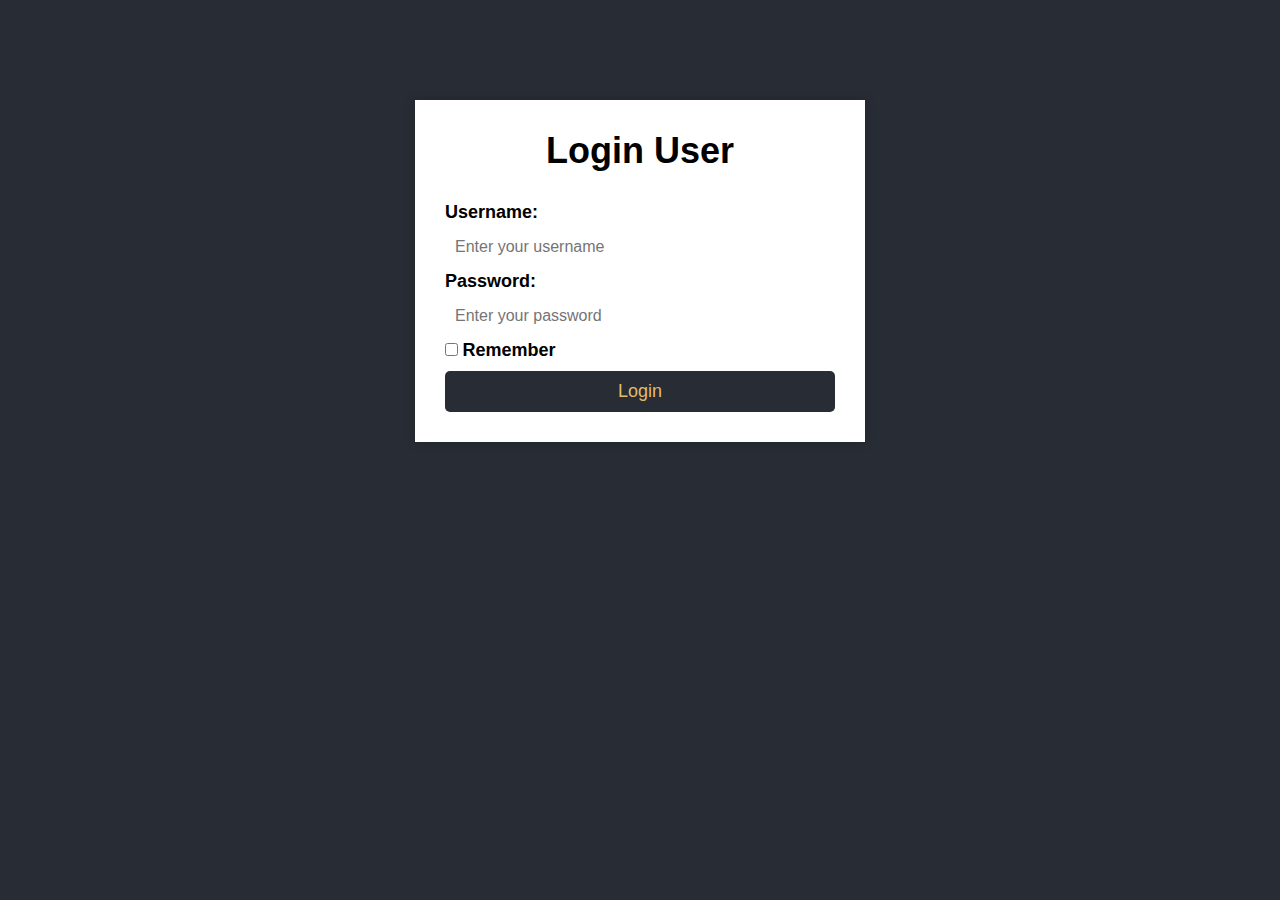
<file: Web_Server/login.html>
<!DOCTYPE html>
<html lang="en">
<head>
    <meta charset="UTF-8">
    <meta name="viewport" content="width=device-width, initial-scale=1.0">
    <link rel = "stylesheet" href = "login.css">
    <title>Login</title>
</head>
<body>
    <div class = "login-box">
        <h1>Login User</h1>
        <form name= "login" onsubmit="return Validation()">
            <label for = "username">Username:</label>
            <input type = "text" name = "username"  id ="username" placeholder="Enter your username">
            <div id = "username_error">Please fill up your Username</div>
            <label for = "password">Password:</label>
            <input type = "password" name = "password" id = "password" placeholder = "Enter your password">
            <div id = "pass_error">Please fill up your password</div>
            <div class = "check">
                <input type = "checkbox" name = "remember">
                <label for = "remember">Remember</label>
            </div>
            <input type = "submit" id = "submit" value = "Login">
        </form>
    </div>

    <script>
        //Validation Code for input field form

        //variables to store form data
        const username = document.querySelector('#username');
        const password = document.querySelector('#password')
        const submit = document.querySelector('#submit');

        //interacts with the click event of the login button
        submit.addEventListener('click', (event) => {
            event.preventDefault();

            //Username Validation
            if(username.value.trim() == ''){
                error(username, '#username_error');
            }

            //password Validation
            if(password.value.trim() == ''){
                error(password, '#pass_error');
            }
        });

        function error(element, message){
            element.style.border = '2px red solid';
            const parent = element.parentElement;
            const username_error = parent.querySelector(message);
            username_error.style.display = 'block';
        }
        
    </script>
</body>
</html>
</file>
<file: Web_Server/login.css>
*{
    margin: 0px;
    padding: 0px;
    box-sizing: border-box;
    font-family: sans-serif;
}

body{
    background-color:#282c34;
}
.login-box{
    position:  relative;
    margin: 50px auto;
    margin-top: 100px;
    max-width: 450px;
    background-color: #fff;
    padding: 30px;
    box-shadow: 0px 0px 10px 0px rgba(0, 0, 0, 0.2);
}

h1{
    text-align: center;
    font-size: 36px;
    margin-bottom: 30px;
}

form{
    display: flex;
    flex-direction: column;
}

label{
    font-size: 18px;
    margin-bottom: 5px;
    font-weight: bold;
}

input[type = "text"],
input[type = "password"]{
    padding: 10px;
    margin-bottom: 5px;
    border: none;
    border-radius: 5px;
    font-size: 16px;
}

form #username_error,
form #pass_error{
    margin-bottom: 10px;
    width: 345px;
    font-size: 18px;
    color: #C62828;
    background: rgba(255, 0, 0, 0.1);
    text-align: center;
    padding: 5px 8px;
    border-radius: 3px;
    border: 1px #EF9A9A;
    border-radius: 5px;
    display: none;
}

.check{
    margin-bottom: 10px;
}

.check label{
    margin-top: 5px;
}

input[type = "submit"]{
    background-color: #282c34;
    color: #e4bb68;
    cursor: pointer;
    padding: 10px;
    border: none;
    border-radius: 5px;
    font-size: 18px;
    transition: .5s;
}

input[type = "submit"]:hover{
    background-color: #e4bb68;
    color: #61afef;
}
</file>
